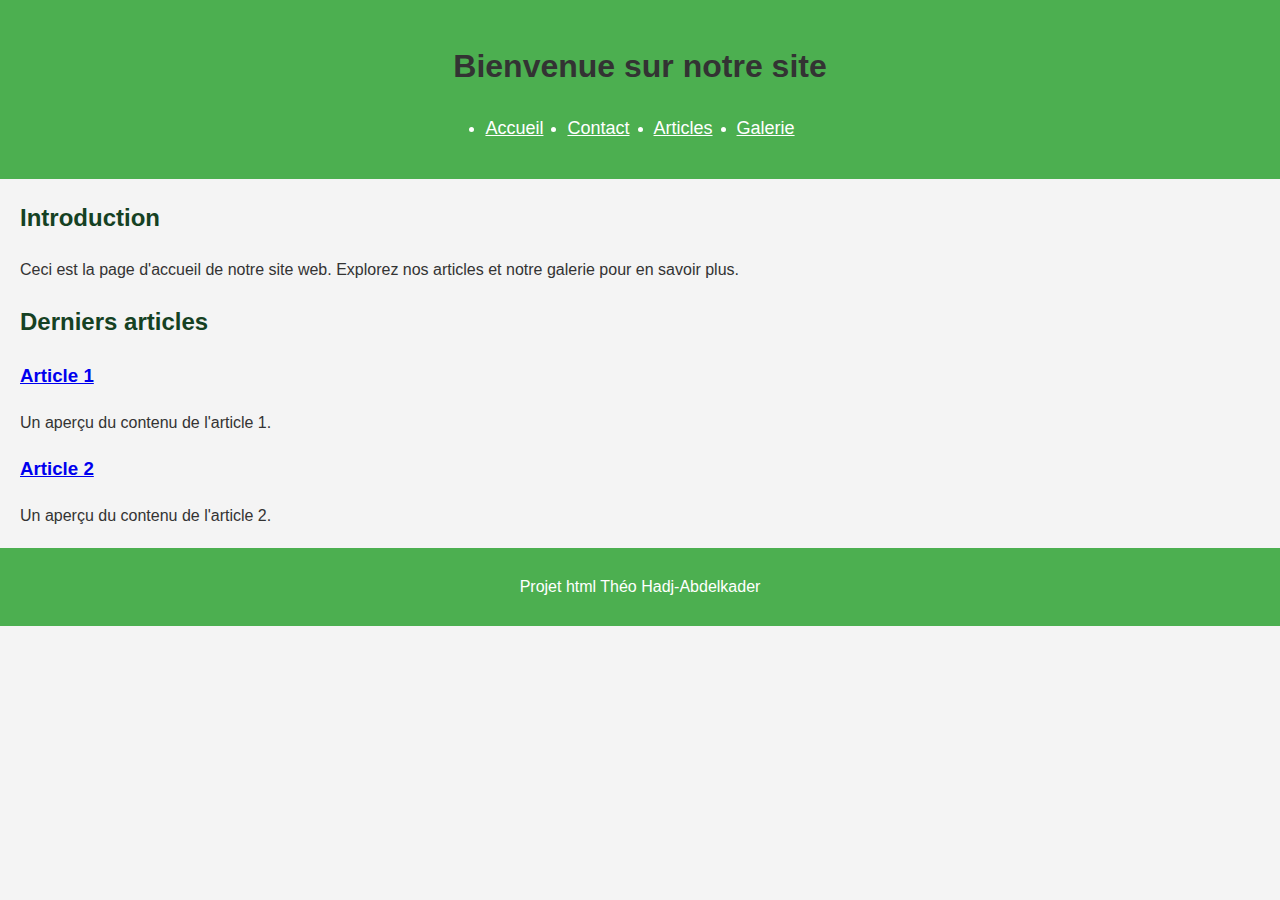
<file: index.html>
<!DOCTYPE html>
<html lang="fr">
<head>
    <meta charset="UTF-8">
    <meta name="viewport" content="width=device-width, initial-scale=1.0">
    <title>Page d'accueil</title>
    <link rel="stylesheet" href="styles.css">
</head>
<body>
    <header>
        <h1>Bienvenue sur notre site</h1>
        <nav>
            <ul>
                <li><a href="index.html">Accueil</a></li>
                <li><a href="contact.html">Contact</a></li>
                <li><a href="article.html">Articles</a></li>
                <li><a href="image.html">Galerie</a></li>
            </ul>
        </nav>
    </header>
    
    <main>
        <section>
            <h2>Introduction</h2>
            <p>Ceci est la page d'accueil de notre site web. Explorez nos articles et notre galerie pour en savoir plus.</p>
        </section>
        
        <section>
            <h2>Derniers articles</h2>
            <article>
                <h3><a href="article1.html">Article 1</a></h3>
                <p>Un aperçu du contenu de l'article 1.</p>
            </article>
            <article>
                <h3><a href="article2.html">Article 2</a></h3>
                <p>Un aperçu du contenu de l'article 2.</p>
            </article>
        </section>
    </main>
    
    <footer>
        <p>Projet html Théo Hadj-Abdelkader </p>
    </footer>
</body>
</html>
</file>
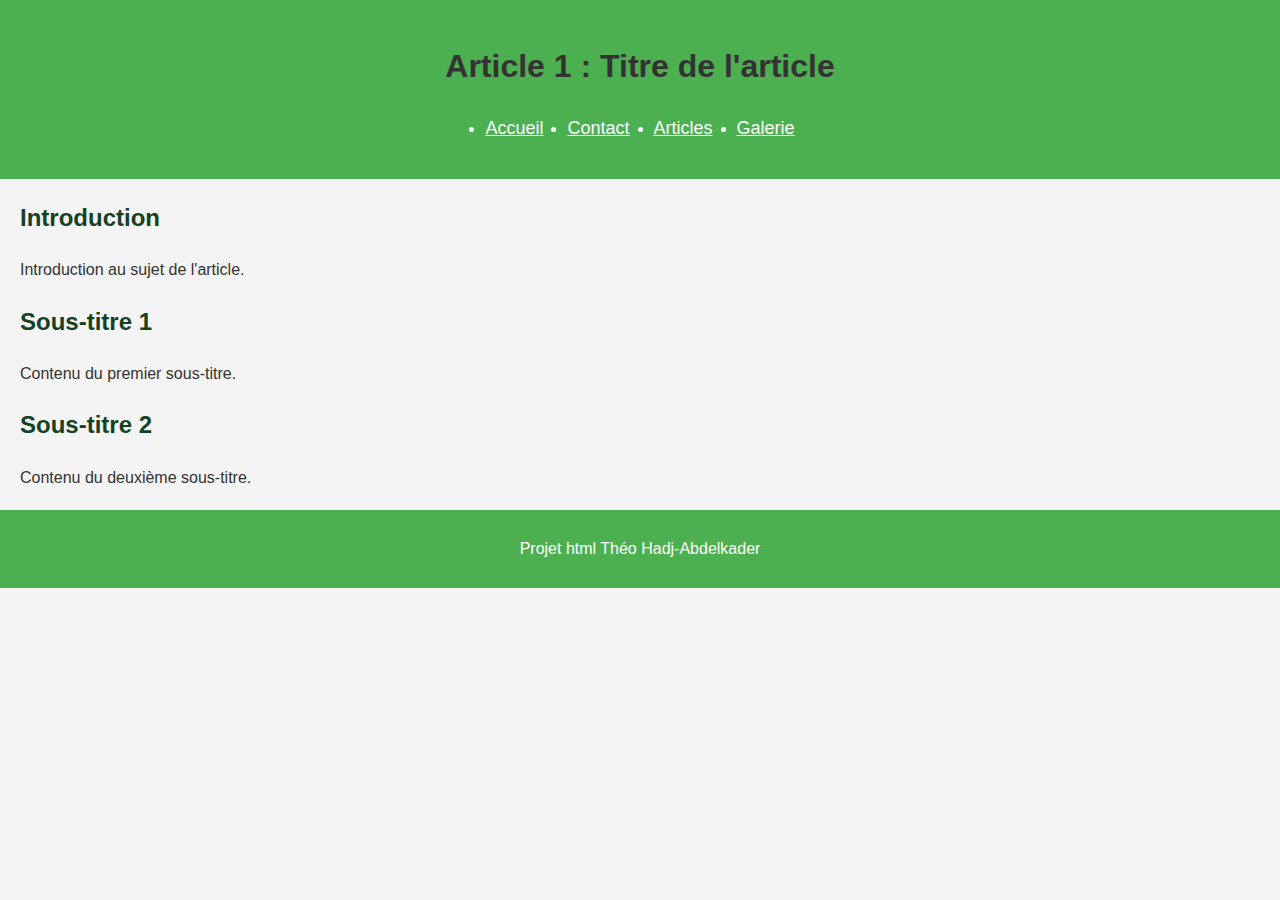
<file: article.html>
<!DOCTYPE html>
<html lang="fr">
<head>
    <meta charset="UTF-8">
    <meta name="viewport" content="width=device-width, initial-scale=1.0">
    <title>Article 1</title>
    <link rel="stylesheet" href="styles.css">
</head>
<body>
    <header>
        <h1>Article 1 : Titre de l'article</h1>
        <nav>
            <ul>
                <li><a href="index.html">Accueil</a></li>
                <li><a href="contact.html">Contact</a></li>
                <li><a href="article.html">Articles</a></li>
                <li><a href="image.html">Galerie</a></li>
            </ul>
        </nav>
    </header>
    
    <main>
        <article>
            <h2>Introduction</h2>
            <p>Introduction au sujet de l'article.</p>
            
            <h2>Sous-titre 1</h2>
            <p>Contenu du premier sous-titre.</p>
            
            <h2>Sous-titre 2</h2>
            <p>Contenu du deuxième sous-titre.</p>
        </article>
    </main>
    
    <footer>
        <p>Projet html Théo Hadj-Abdelkader</p>
    </footer>
</body>
</html>
</file>
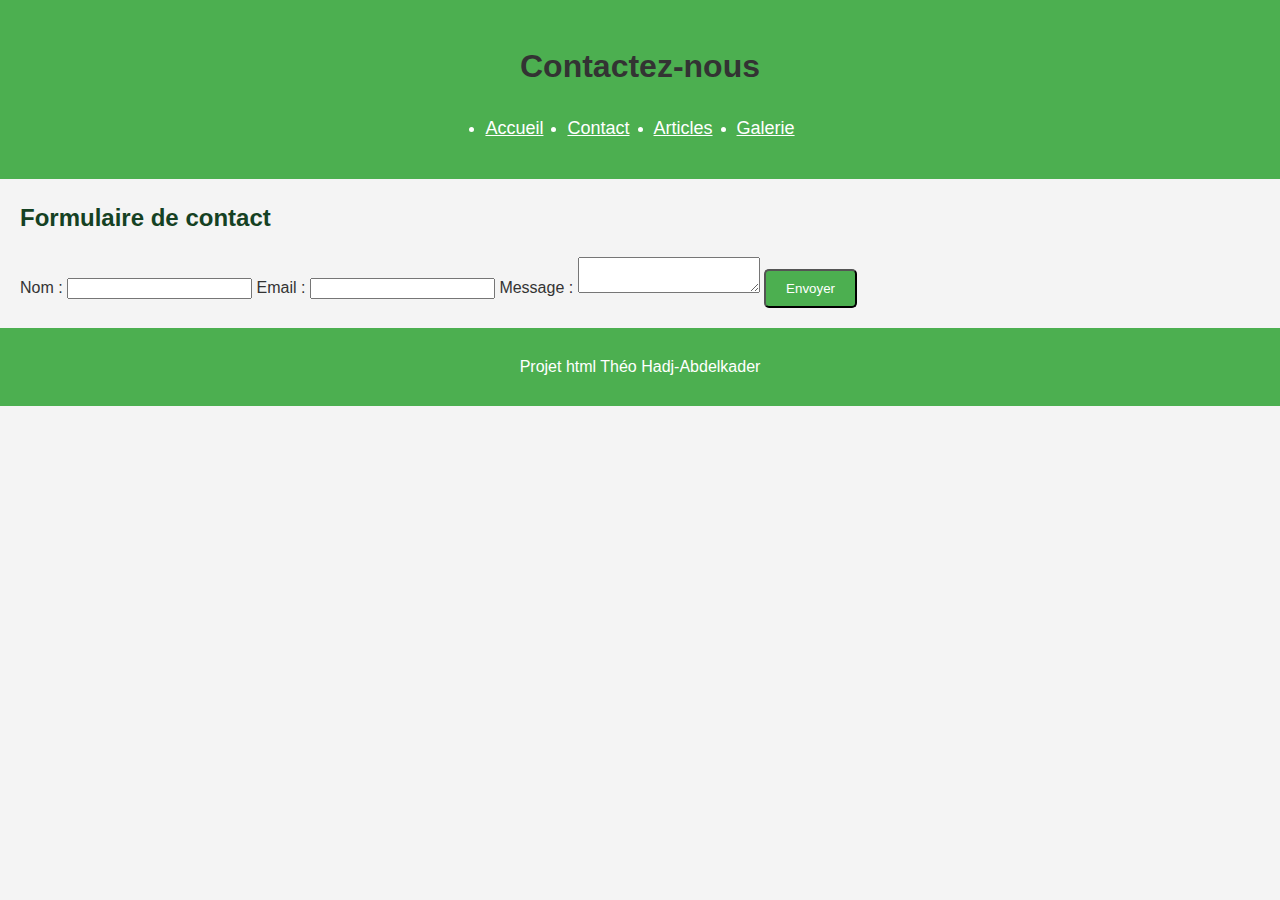
<file: contact.html>
<!DOCTYPE html>
<html lang="fr">
<head>
    <meta charset="UTF-8">
    <meta name="viewport" content="width=device-width, initial-scale=1.0">
    <title>Contact</title>
    <link rel="stylesheet" href="styles.css">
</head>
<body>
    <header>
        <h1>Contactez-nous</h1>
        <nav>
            <ul>
                <li><a href="index.html">Accueil</a></li>
                <li><a href="contact.html">Contact</a></li>
                <li><a href="article.html">Articles</a></li>
                <li><a href="image.html">Galerie</a></li>
            </ul>
        </nav>
    </header>
    
    <main>
        <section>
            <h2>Formulaire de contact</h2>
            <form action="#" method="post">
                <label for="name">Nom :</label>
                <input type="text" id="name" name="name" required>
                
                <label for="email">Email :</label>
                <input type="email" id="email" name="email" required>
                
                <label for="message">Message :</label>
                <textarea id="message" name="message" required></textarea>
                
                <button type="submit">Envoyer</button>
            </form>
        </section>
    </main>
    
    <footer>
        <p>Projet html Théo Hadj-Abdelkader </p>

    </footer>
</body>
</html>
</file>
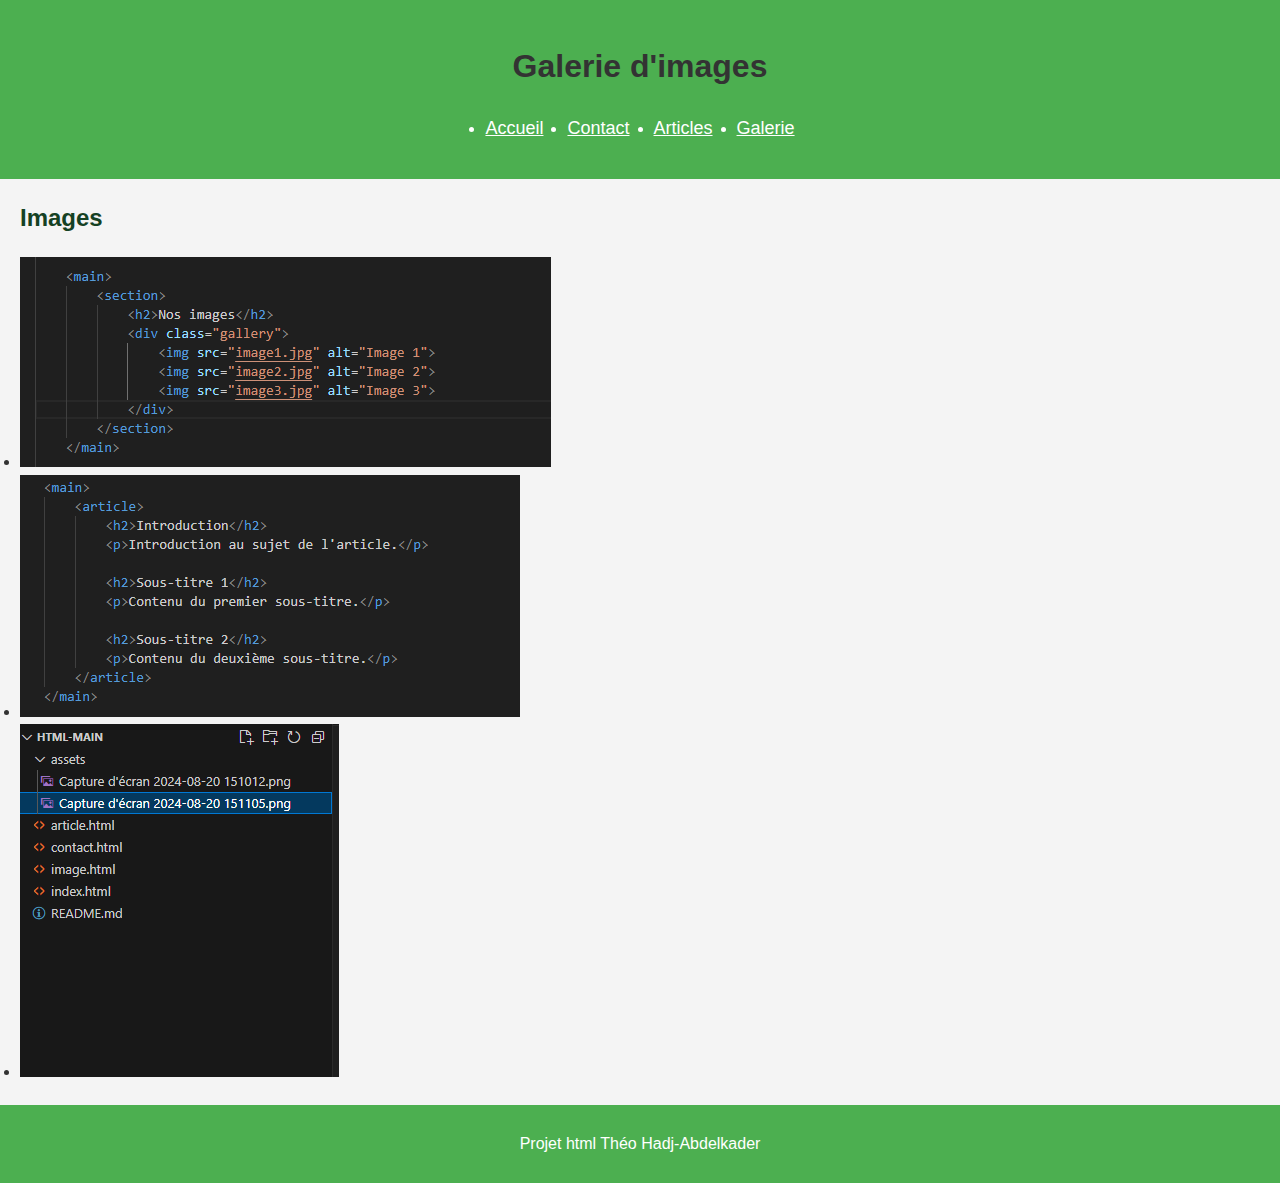
<file: image.html>
<!DOCTYPE html>
<html lang="fr">
<head>
    <meta charset="UTF-8">
    <meta name="viewport" content="width=device-width, initial-scale=1.0">
    <title>Galerie</title>
    <link rel="stylesheet" href="styles.css">
</head>
<body>
    <header>
        <h1>Galerie d'images</h1>
        <nav>
            <ul>
                <li><a href="index.html">Accueil</a></li>
                <li><a href="contact.html">Contact</a></li>
                <li><a href="article.html">Articles</a></li>
                <li><a href="image.html">Galerie</a></li>
            </ul>
        </nav>
    </header>
    
    <main>
        <section>
            <h2>Images</h2>
            <div class="gallery">
                <li><img src="assets/1.jpg" alt="Image 1"></li>
                <li><img src="assets/2.png" alt="Image 2"></li>
                <li><img src="assets/3.png" alt="Image 3"></li>
            </div>
        </section>
    </main>
    
    <footer>
        <p>Projet html Théo Hadj-Abdelkader </p>
    </footer>
</body>
</html>
</file>
<file: styles.css>
body {
    font-family: 'Arial', sans-serif;
    margin: 0;
    padding: 0;
    line-height: 1.6;
    background-color: #f4f4f4;
    color: #333;
}

h1, h2, h3 {
    color: #333;
}


h2 {
    color: #154123;
}

header {
    background-color: #4CAF50;
    color: white;
    padding: 20px 0;
    text-align: center;
}

nav ul {
    padding: 0;
    display: flex;
    justify-content: center;
}

nav ul li {
    margin: 0 12px;
}

nav ul li a {
    color: white;
    font-size: 18px;
}

main {
    margin: 20px;
}

footer {
    background-color: #4CAF50;
    color: white;
    text-align: center;
    padding: 10px 0;
}

button {
    background-color: #4CAF50;
    color: white;
    padding: 10px 20px;
    border-radius: 5px;
}



/* Responsive Design */
@media (max-width: 768px) {
    nav ul {
        flex-direction: column;
    }

    nav ul li {
        margin: 10px 0;
    }

    .gallery img {
        width: 100%;
        margin: 5px 0;
    }
}
</file>
